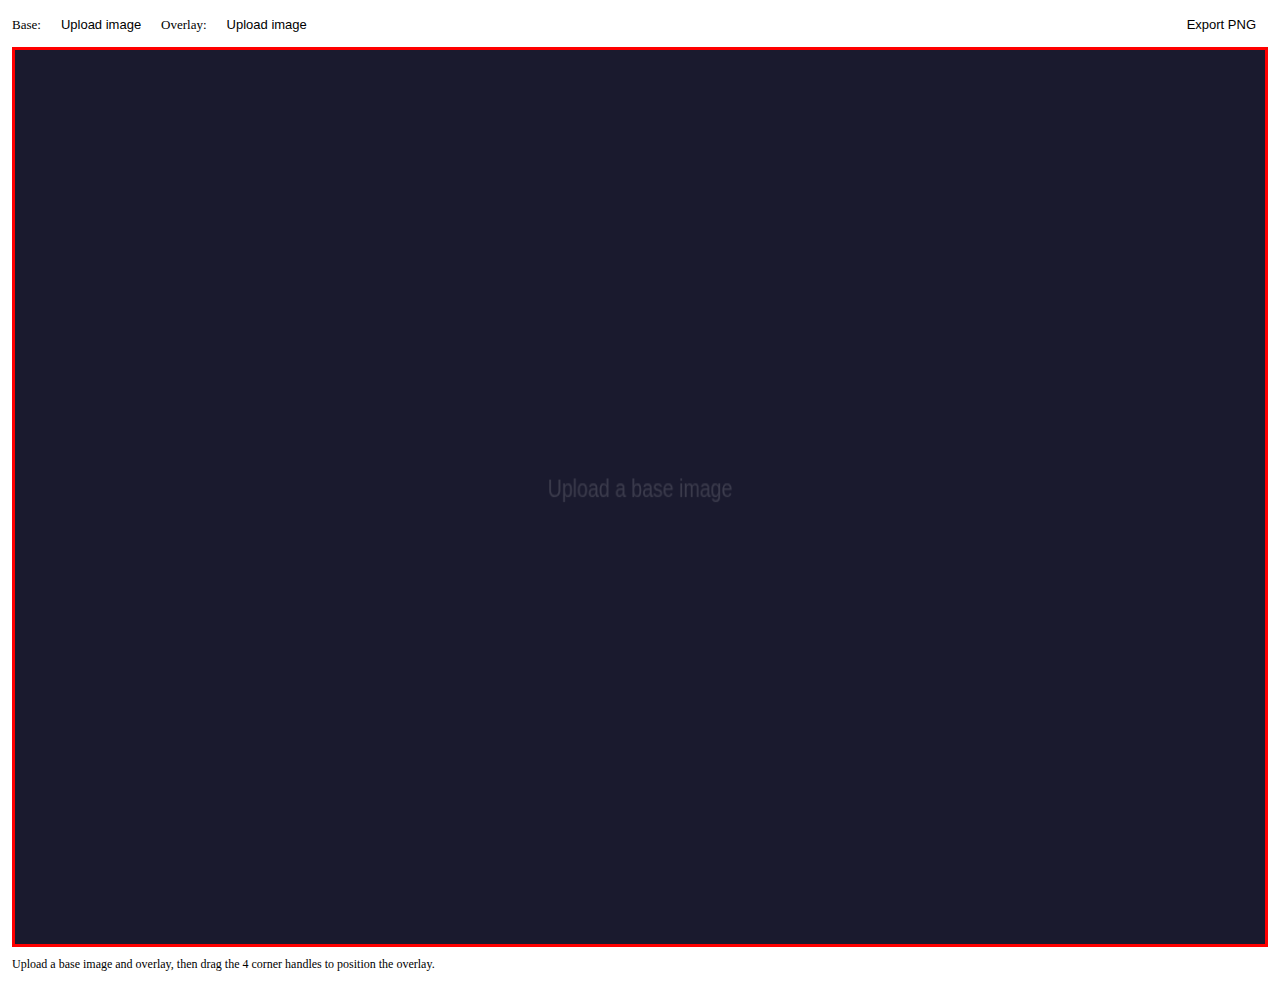
<file: mockup4.html>
<!DOCTYPE html>
<html lang="en">

<head>
  <meta charset="UTF-8">
  <meta name="viewport" content="width=device-width, initial-scale=1.0">
  <title>Mockup Studio</title>

  <style>
    * {
      box-sizing: border-box;
      margin: 0;
      padding: 0;
    }

    #app {
      padding: 12px;
      font-family: var(--font-sans);
    }

    #toolbar {
      display: flex;
      gap: 8px;
      align-items: center;
      margin-bottom: 10px;
      flex-wrap: wrap;
    }

    #toolbar label {
      font-size: 13px;
      color: var(--color-text-secondary);
    }

    .ubtn {
      font-size: 13px;
      padding: 5px 12px;
      border: 0.5px solid var(--color-border-secondary);
      border-radius: var(--border-radius-md);
      background: var(--color-background-secondary);
      color: var(--color-text-primary);
      cursor: pointer;
    }

    .ubtn:hover {
      background: var(--color-background-tertiary);
    }

    #export-btn {
      font-size: 13px;
      padding: 5px 12px;
      border: 0.5px solid var(--color-border-secondary);
      border-radius: var(--border-radius-md);
      background: var(--color-background-secondary);
      color: var(--color-text-primary);
      cursor: pointer;
      margin-left: auto;
    }

    #canvas-wrap {
      position: relative;
      border: 0.5px solid var(--color-border-tertiary);
      border-radius: var(--border-radius-md);
      overflow: hidden;
      background: #1a1a2e;
      display: inline-block;
      width: 100%;
      height: 900px;
      border: 3px solid red;
    }

    canvas {
      display: block;
      width: 100%;
      height: 100%;
    }

    .handle {
      position: absolute;
      width: 16px;
      height: 16px;
      border-radius: 50%;
      background: #fff;
      border: 2px solid #6c63ff;
      cursor: grab;
      transform: translate(-50%, -50%);
      touch-action: none;
      z-index: 10;
    }

    #hint {
      font-size: 12px;
      color: var(--color-text-tertiary);
      margin-top: 6px;
    }

    input[type=file] {
      display: none;
    }
  </style>

  <div id="app">
    <div id="toolbar">
      <label>Base:</label>
      <button class="ubtn" onclick="document.getElementById('f-base').click()">Upload image</button>
      <input type="file" id="f-base" accept="image/*">
      <label>Overlay:</label>
      <button class="ubtn" onclick="document.getElementById('f-over').click()">Upload image</button>
      <input type="file" id="f-over" accept="image/*">
      <button id="export-btn">Export PNG</button>
    </div>
    <div id="canvas-wrap">
      <canvas id="c" width="1280" height="720"></canvas>
    </div>
    <p id="hint">Upload a base image and overlay, then drag the 4 corner handles to position the overlay.</p>
  </div>

  <script>
    const canvas = document.getElementById('c');
    const ctx = canvas.getContext('2d');
    const wrap = document.getElementById('canvas-wrap');
    let baseImg = null, overImg = null, pts = null;
    let srcPixels = null, srcW = 0, srcH = 0;

    function defaultPts() {
      const cw = canvas.width, ch = canvas.height;
      const ow = cw * 0.55, oh = ch * 0.55;
      const ox = (cw - ow) / 2, oy = (ch - oh) / 2;
      return [{ x: ox, y: oy }, { x: ox + ow, y: oy }, { x: ox + ow, y: oy + oh }, { x: ox, y: oy + oh }];
    }

    // Solve 8x8 linear system Ax=b using Gaussian elimination
    function gaussSolve(A, b) {
      const n = 8;
      const M = A.map((row, i) => [...row, b[i]]);
      for (let col = 0; col < n; col++) {
        let maxRow = col;
        for (let row = col + 1; row < n; row++)
          if (Math.abs(M[row][col]) > Math.abs(M[maxRow][col])) maxRow = row;
        [M[col], M[maxRow]] = [M[maxRow], M[col]];
        if (Math.abs(M[col][col]) < 1e-12) return null;
        for (let row = 0; row < n; row++) {
          if (row === col) continue;
          const f = M[row][col] / M[col][col];
          for (let k = col; k <= n; k++) M[row][k] -= f * M[col][k];
        }
      }
      return M.map((row, i) => row[n] / row[i]);
    }

    // Compute homography: maps src quad -> dst quad
    // src corners: (0,0),(sw,0),(sw,sh),(0,sh)
    // dst corners: tl,tr,br,bl
    function computeH(tl, tr, br, bl, sw, sh) {
      const srcPts = [[0, 0], [sw, 0], [sw, sh], [0, sh]];
      const dstPts = [[tl.x, tl.y], [tr.x, tr.y], [br.x, br.y], [bl.x, bl.y]];
      const A = [], bv = [];
      for (let i = 0; i < 4; i++) {
        const [x, y] = srcPts[i];
        const [X, Y] = dstPts[i];
        A.push([x, y, 1, 0, 0, 0, -X * x, -X * y]);
        bv.push(X);
        A.push([0, 0, 0, x, y, 1, -Y * x, -Y * y]);
        bv.push(Y);
      }
      const h = gaussSolve(A, bv);
      if (!h) return null;
      return [...h, 1]; // h[0..7], h[8]=1
    }

    function invertH(h) {
      const [a, b, c, d, e, f, g, hh, i] = h;
      const det = a * (e * i - f * hh) - b * (d * i - f * g) + c * (d * hh - e * g);
      if (Math.abs(det) < 1e-12) return null;
      return [
        (e * i - f * hh) / det, (c * hh - b * i) / det, (b * f - c * e) / det,
        (f * g - d * i) / det, (a * i - c * g) / det, (c * d - a * f) / det,
        (d * hh - e * g) / det, (b * g - a * hh) / det, (a * e - b * d) / det
      ];
    }

    function bilinear(s, sw, sh, fx, fy) {
      const ix = Math.floor(fx), iy = Math.floor(fy);
      const tx = fx - ix, ty = fy - iy;
      const ix2 = Math.min(ix + 1, sw - 1), iy2 = Math.min(iy + 1, sh - 1);
      const i00 = (iy * sw + ix) * 4, i10 = (iy * sw + ix2) * 4;
      const i01 = (iy2 * sw + ix) * 4, i11 = (iy2 * sw + ix2) * 4;
      const r = [], m = (1 - tx) * (1 - ty);
      for (let c = 0; c < 4; c++)
        r[c] = Math.round(s[i00 + c] * m + s[i10 + c] * tx * (1 - ty) + s[i01 + c] * (1 - tx) * ty + s[i11 + c] * tx * ty);
      return r;
    }

    function drawPerspective() {
      if (!overImg || !pts || !srcPixels) return;
      const [tl, tr, br, bl] = pts;
      const H = computeH(tl, tr, br, bl, srcW, srcH);
      if (!H) return;
      const inv = invertH(H);
      if (!inv) return;

      const xs = pts.map(p => p.x), ys = pts.map(p => p.y);
      const x0 = Math.max(0, Math.floor(Math.min(...xs)));
      const y0 = Math.max(0, Math.floor(Math.min(...ys)));
      const x1 = Math.min(canvas.width - 1, Math.ceil(Math.max(...xs)));
      const y1 = Math.min(canvas.height - 1, Math.ceil(Math.max(...ys)));
      const W = x1 - x0 + 1, H2 = y1 - y0 + 1;
      if (W <= 0 || H2 <= 0) return;

      // Get current canvas pixels in bbox (base image already drawn)
      const dest = ctx.getImageData(x0, y0, W, H2);
      const d = dest.data;

      for (let py = 0; py < H2; py++) {
        for (let px = 0; px < W; px++) {
          const cx = x0 + px, cy = y0 + py;
          const denom = inv[6] * cx + inv[7] * cy + inv[8];
          if (Math.abs(denom) < 1e-9) continue;
          const sx2 = (inv[0] * cx + inv[1] * cy + inv[2]) / denom;
          const sy2 = (inv[3] * cx + inv[4] * cy + inv[5]) / denom;
          if (sx2 < 0 || sx2 > srcW || sy2 < 0 || sy2 > srcH) continue;
          const [r, g, b, a] = bilinear(srcPixels, srcW, srcH, sx2, sy2);
          if (a === 0) continue;
          const di = (py * W + px) * 4;
          const af = a / 255;
          // Alpha-composite over existing pixel
          d[di] = Math.round(r * af + d[di] * (1 - af));
          d[di + 1] = Math.round(g * af + d[di + 1] * (1 - af));
          d[di + 2] = Math.round(b * af + d[di + 2] * (1 - af));
          d[di + 3] = Math.round(a + d[di + 3] * (1 - af));
        }
      }
      ctx.putImageData(dest, x0, y0);
    }

    function draw() {
      ctx.clearRect(0, 0, canvas.width, canvas.height);
      if (baseImg) {
        ctx.drawImage(baseImg, 0, 0, canvas.width, canvas.height);
      } else {
        ctx.fillStyle = '#1a1a2e';
        ctx.fillRect(0, 0, canvas.width, canvas.height);
        ctx.fillStyle = 'rgba(255,255,255,0.15)';
        ctx.font = '20px sans-serif';
        ctx.textAlign = 'center';
        ctx.fillText('Upload a base image', canvas.width / 2, canvas.height / 2);
        ctx.textAlign = 'left';
      }
      drawPerspective();
    }

    function cacheOverPixels() {
      const off = document.createElement('canvas');
      off.width = overImg.width; off.height = overImg.height;
      const octx = off.getContext('2d');
      octx.drawImage(overImg, 0, 0);
      const id = octx.getImageData(0, 0, overImg.width, overImg.height);
      srcPixels = id.data;
      srcW = overImg.width;
      srcH = overImg.height;
    }

    function loadImg(file, cb) {
      const r = new FileReader();
      r.onload = e => { const i = new Image(); i.onload = () => cb(i); i.src = e.target.result; };
      r.readAsDataURL(file);
    }

    document.getElementById('f-base').addEventListener('change', e => {
      if (!e.target.files[0]) return;
      loadImg(e.target.files[0], img => { baseImg = img; draw(); });
    });

    document.getElementById('f-over').addEventListener('change', e => {
      if (!e.target.files[0]) return;
      loadImg(e.target.files[0], img => {
        overImg = img;
        cacheOverPixels();
        pts = defaultPts();
        draw();
        updateHandles();
        document.getElementById('hint').textContent = 'Drag the 4 corner handles to warp the overlay into perspective.';
      });
    });

    function getScale() { return canvas.getBoundingClientRect().width / canvas.width; }

    function updateHandles() {
      wrap.querySelectorAll('.handle').forEach(h => h.remove());
      if (!pts) return;
      pts.forEach((pt, i) => {
        const h = document.createElement('div');
        h.className = 'handle';
        const sf = getScale();
        h.style.left = (pt.x * sf) + 'px';
        h.style.top = (pt.y * sf) + 'px';
        wrap.appendChild(h);
        let dragging = false, ox, oy, op;
        const down = e => {
          dragging = true;
          const ev = e.touches ? e.touches[0] : e;
          ox = ev.clientX; oy = ev.clientY; op = { ...pts[i] };
          e.preventDefault();
        };
        const move = e => {
          if (!dragging) return;
          const ev = e.touches ? e.touches[0] : e;
          const sf2 = getScale();
          pts[i].x = op.x + (ev.clientX - ox) / sf2;
          pts[i].y = op.y + (ev.clientY - oy) / sf2;
          h.style.left = (pts[i].x * sf2) + 'px';
          h.style.top = (pts[i].y * sf2) + 'px';
          draw();
          e.preventDefault();
        };
        const up = () => { dragging = false; };
        h.addEventListener('mousedown', down);
        h.addEventListener('touchstart', down, { passive: false });
        document.addEventListener('mousemove', move);
        document.addEventListener('touchmove', move, { passive: false });
        document.addEventListener('mouseup', up);
        document.addEventListener('touchend', up);
      });
    }

    window.addEventListener('resize', () => { if (pts) updateHandles(); });

    document.getElementById('export-btn').addEventListener('click', () => {
      const a = document.createElement('a');
      a.download = 'mockup.png'; a.href = canvas.toDataURL('image/png'); a.click();
    });

    draw();
  </script>


  </body>

</html>
</file>
